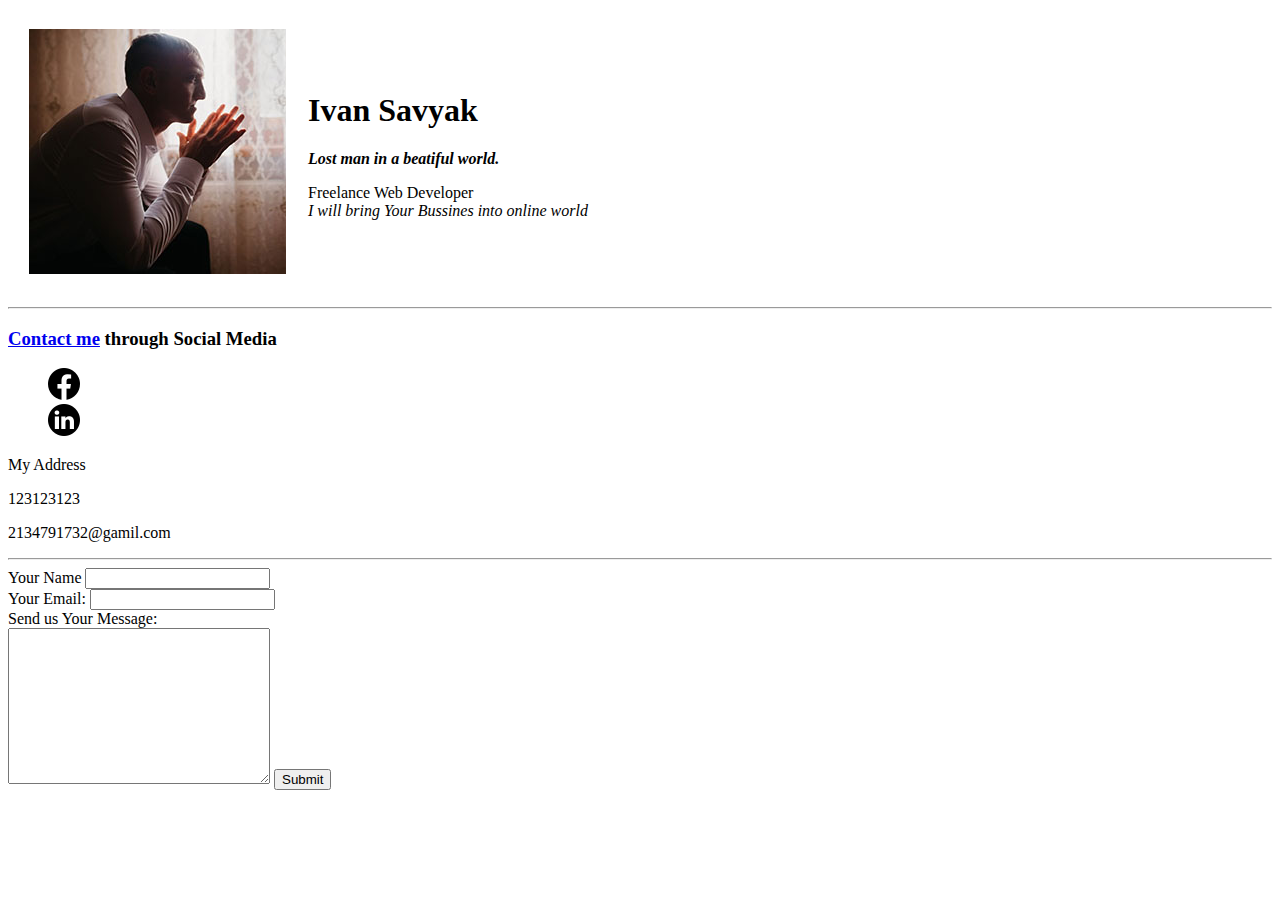
<file: contact-me.html>
<!DOCTYPE html>
<html lang="en">
  <head>
    <meta charset="UTF-8" />
    <meta http-equiv="X-UA-Compatible" content="IE=edge" />
    <meta name="viewport" content="width=device-width, initial-scale=1.0" />
    <!-- <style>
      input{}
    </style> -->
    <title>📸contact-me</title>
  </head>
  <body>
   <table cellspacing="20">
      <tr>
        <td>
          <img
            src="./assets/images/profile-image.jpg"
            alt="Ivan Savyak profile picture"
          />
        </td>
        <td>
          <h1>Ivan Savyak</h1>
          <p>
            <em><strong>Lost man in a beatiful world.</strong></em>
          </p>
          <p>
            Freelance Web Developer <br /><em
              >I will bring Your Bussines into online world</em
            >
          </p>
        </td>
      </tr>
    </table>
    <hr />
    <h3 class="contact">
      <a href="contact-me.html" target="blank">Contact me</a> through Social
      Media
    </h3>
    <ul style="list-style: none">
      <li>
        <a href="https://www.facebook.com/savyak.ivan" target="blank"
          ><img
            src="./assets/images/facebook-logo_icon.png"
            alt="facebook icon"
        /></a>
      </li>
      <li>
        <a
          href="https://www.linkedin.com/in/ivan-savyak-1077271a6/"
          target="blank"
          ><img
            src="./assets/images/linkedin-logo_icon.png"
            alt="linkedin icon"
        /></a>
      </li>
    </ul>
    <p>My Address</p>
    <p>123123123</p>
    <p>2134791732@gamil.com</p>
    <hr />
    <form
      action="mailto:isavyak@gmail.com"
      target="blank"
      enctype="text/plain"
      method="post"
    >
      <label for="">Your Name</label>
      <input type="text" name="yourName" /><br />
      <label for="">Your Email:</label>
      <input type="email" name="yourEmail" /><br />
      <label for="">Send us Your Message:</label><br />
      <textarea name="yourMessage" rows="10" cols="30"></textarea>
      <input type="submit" /><br />
    </form>
  </body>
</html>
</file>
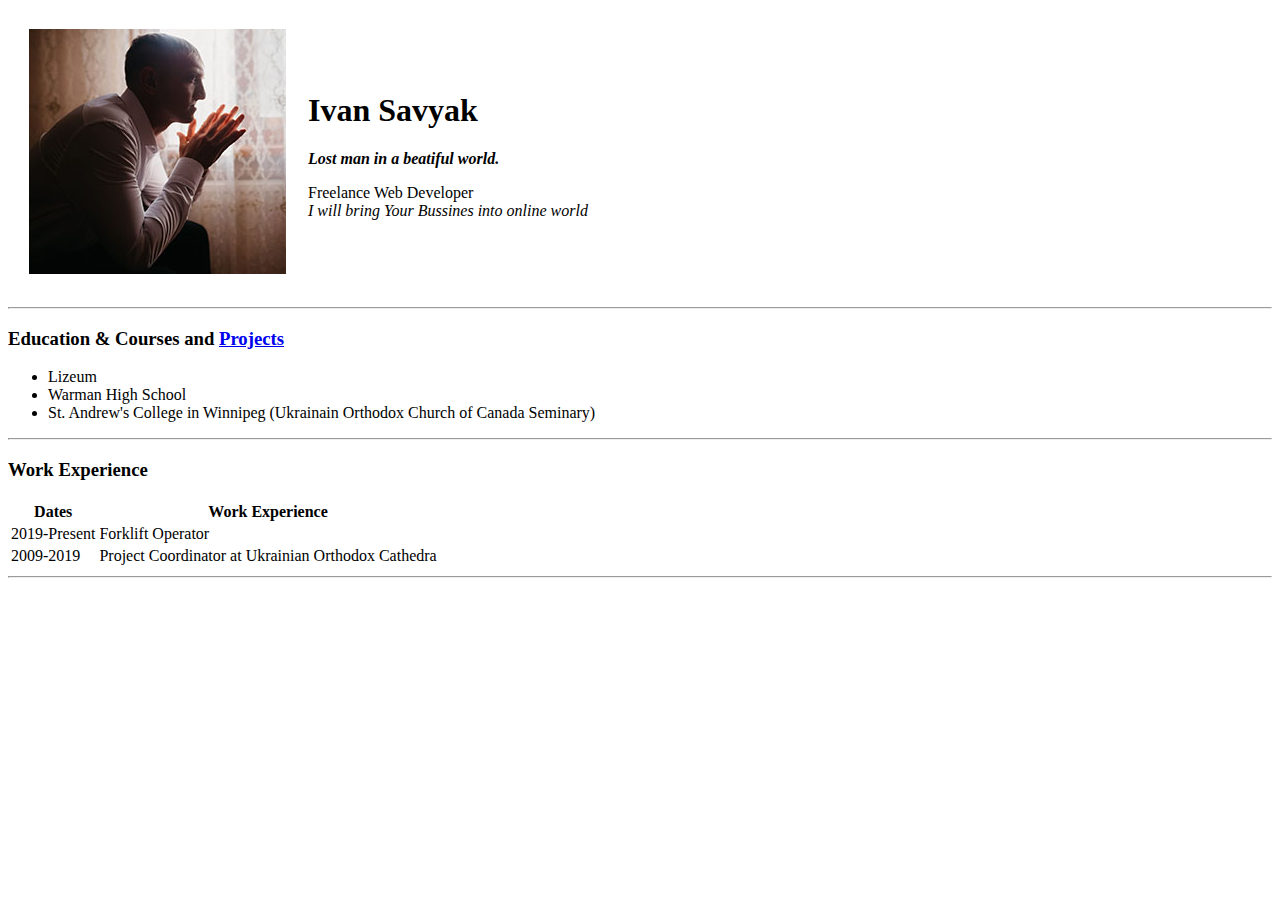
<file: projects.html>
<!DOCTYPE html>
<html lang="en">
  <head>
    <meta charset="UTF-8" />
    <meta http-equiv="X-UA-Compatible" content="IE=edge" />
    <meta name="viewport" content="width=device-width, initial-scale=1.0" />
    <title>📸projects</title>
  </head>
  <body>
    <table cellspacing="20">
      <tr>
        <td>
          <img
            src="./assets/images/profile-image.jpg"
            alt="Ivan Savyak profile picture"
          />
        </td>
        <td>
          <h1>Ivan Savyak</h1>
          <p>
            <em><strong>Lost man in a beatiful world.</strong></em>
          </p>
          <p>
            Freelance Web Developer <br /><em
              >I will bring Your Bussines into online world</em
            >
          </p>
        </td>
      </tr>
    </table>
    <hr />
    <h3>
      Education & Courses and
      <a href="projects.html" target="blank">Projects</a>
    </h3>
    <ul>
      <li>Lizeum</li>
      <li>Warman High School</li>
      <li>
        St. Andrew's College in Winnipeg (Ukrainain Orthodox Church of Canada
        Seminary)
      </li>
    </ul>
    <hr />
    <h3>Work Experience</h3>
    <table>
      <thead>
        <tr>
          <th>Dates</th>
          <th>Work Experience</th>
        </tr>
      </thead>
      <tbody>
        <tr>
        <td>2019-Present</td>
        <td>Forklift Operator</td>
      </tr>
      <tr>
        <td>2009-2019</td>
        <td>Project Coordinator at Ukrainian Orthodox Cathedra</td>
      </tr>
      </tbody>
    </table>
    <hr />
  </body>
</html>
</file>
